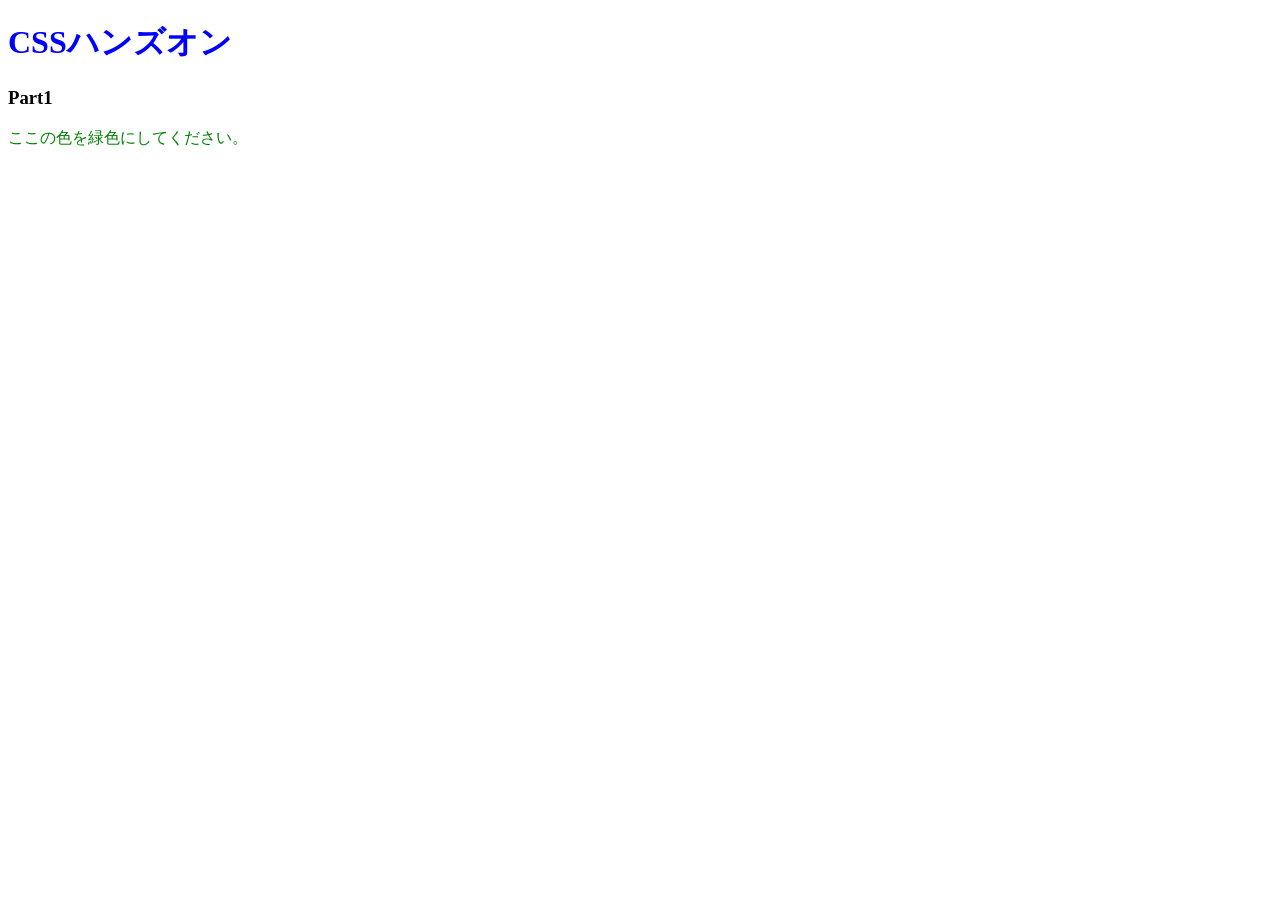
<file: 01.CSSの基本を知ろう/index.html>
<!DOCTYPE html>
<html lang="ja">
<head>
  <meta charset="UTF-8" />
  <!-- ここにstyles.cssを適用するコードを記述 -->
  <link rel="stylesheet" href="styles.css">
  <title>Document</title>
</head>
<body>
  <h1>CSSハンズオン</h1>
  <h3>Part1</h3>
  <p>ここの色を緑色にしてください。</p>
</body>
</html>
</file>
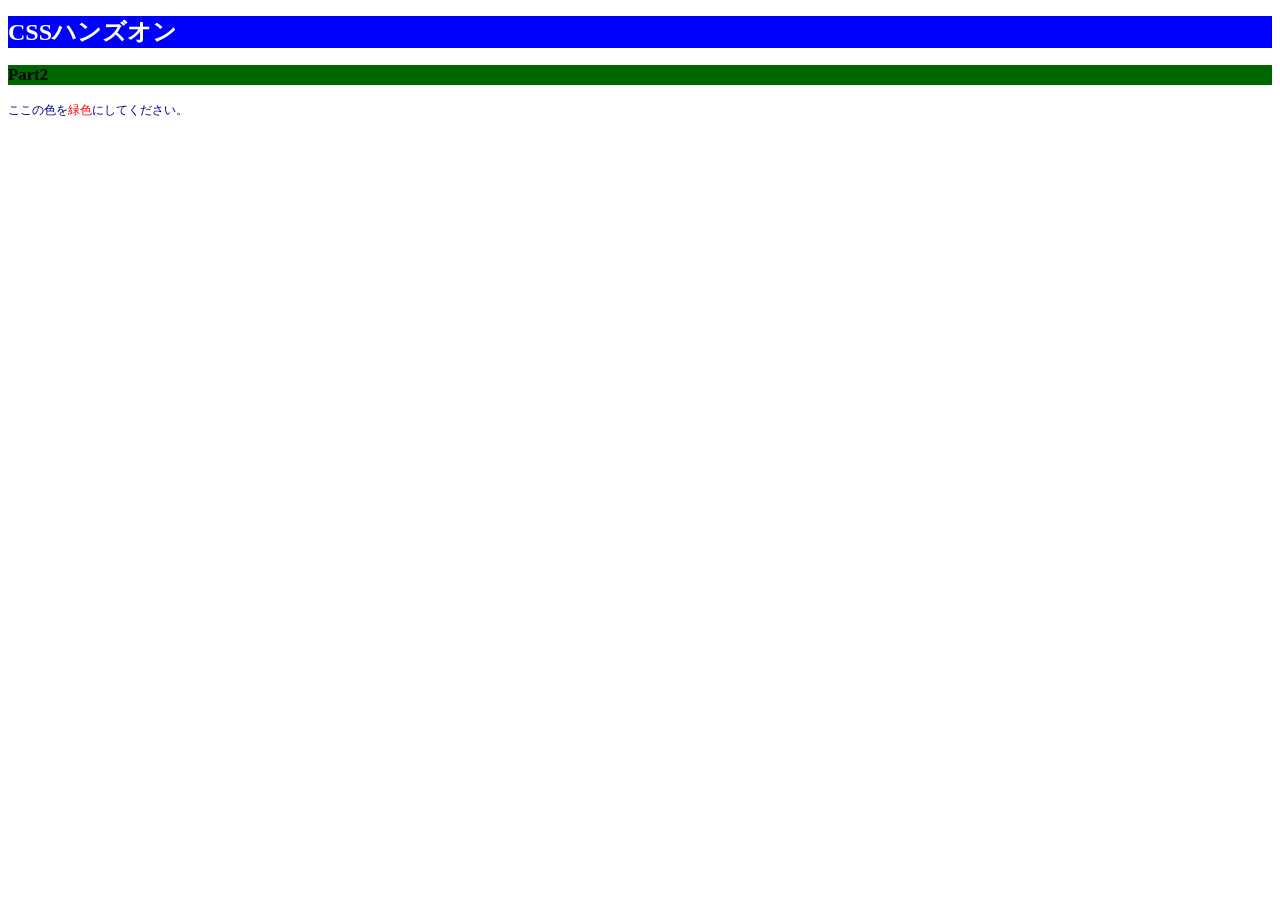
<file: 02.色やサイズを変更してみよう/index.html>
<!DOCTYPE html>
<html lang="ja">
<head>
  <meta charset="UTF-8" />
  <!-- ここにstyles.cssを適用するコードを記述 -->
  <link rel="stylesheet" href="styles.css">
  <title>Document</title>
</head>
<body>
  <h1>CSSハンズオン</h1>
  <h3>Part2</h3>
  <!-- 「色」にのみCSSを適用するために編集 -->
  <p>ここの色を<span>緑色</span>にしてください。</p>
</body>
</html>
</file>
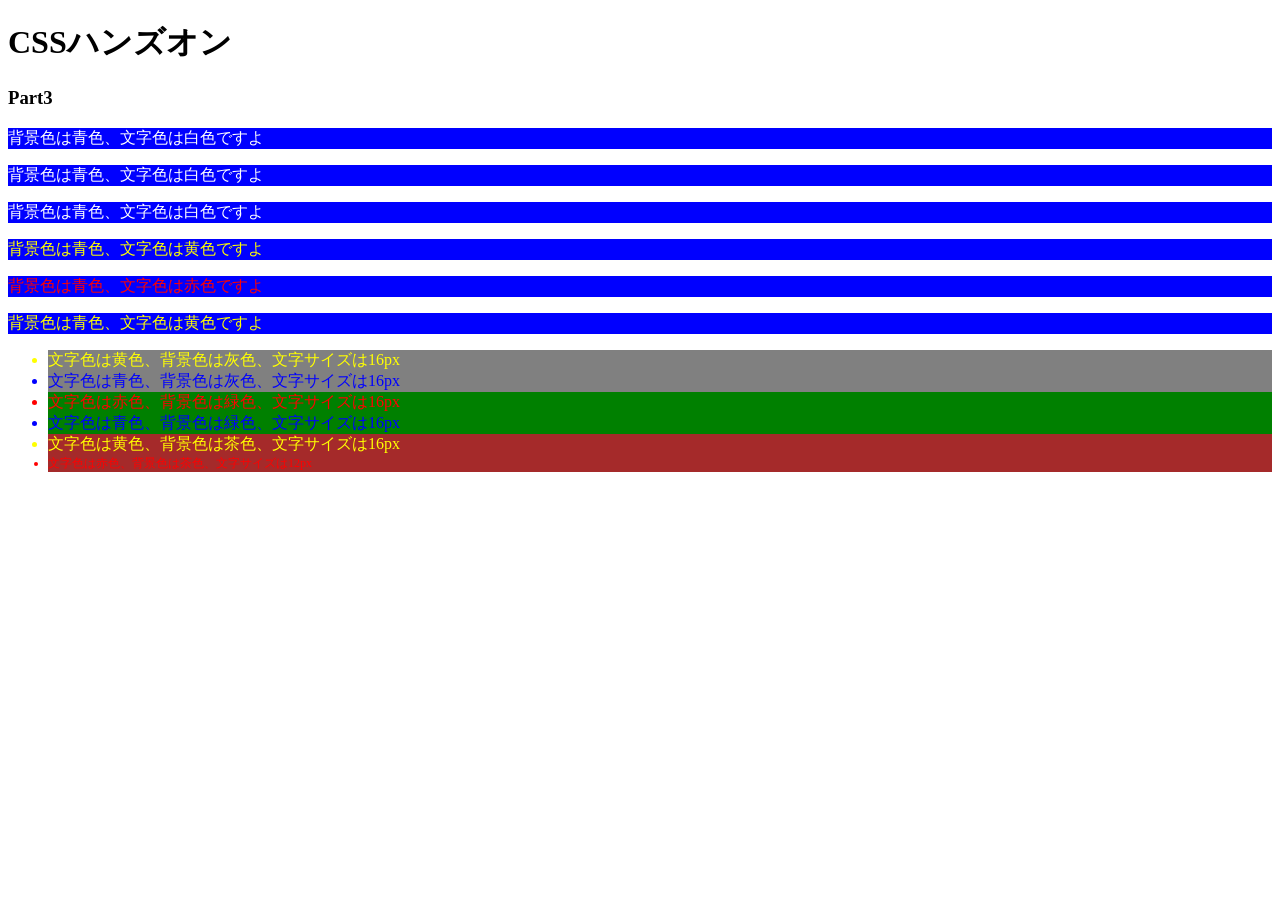
<file: 03.id属性とclass属性/index.html>
<!DOCTYPE html>
<html lang="ja">
<head>
  <meta charset="UTF-8" />
  <link rel="stylesheet" href="styles.css" />
  <title>Document</title>
</head>
<body>
  <h1>CSSハンズオン</h1>
  <h3>Part3</h3>
  <p>背景色は青色、文字色は白色ですよ</p>
  <p>背景色は青色、文字色は白色ですよ</p>
  <p>背景色は青色、文字色は白色ですよ</p>
  <p class="yelblue">背景色は青色、文字色は黄色ですよ</p>
  <p class="redblue">背景色は青色、文字色は赤色ですよ</p>
  <p class="yelblue">背景色は青色、文字色は黄色ですよ</p>
  <ul>
    <li class="grayyel">文字色は黄色、背景色は灰色、文字サイズは16px</li>
    <li class="grayblue">文字色は青色、背景色は灰色、文字サイズは16px</li>
    <li class="greenred">文字色は赤色、背景色は緑色、文字サイズは16px</li>
    <li class="greenblue">文字色は青色、背景色は緑色、文字サイズは16px</li>
    <li class="browyel">文字色は黄色、背景色は茶色、文字サイズは16px</li>
    <li class="browred12">文字色は赤色、背景色は茶色、文字サイズは12px</li>
  </ul>
</body>
</html>
</file>
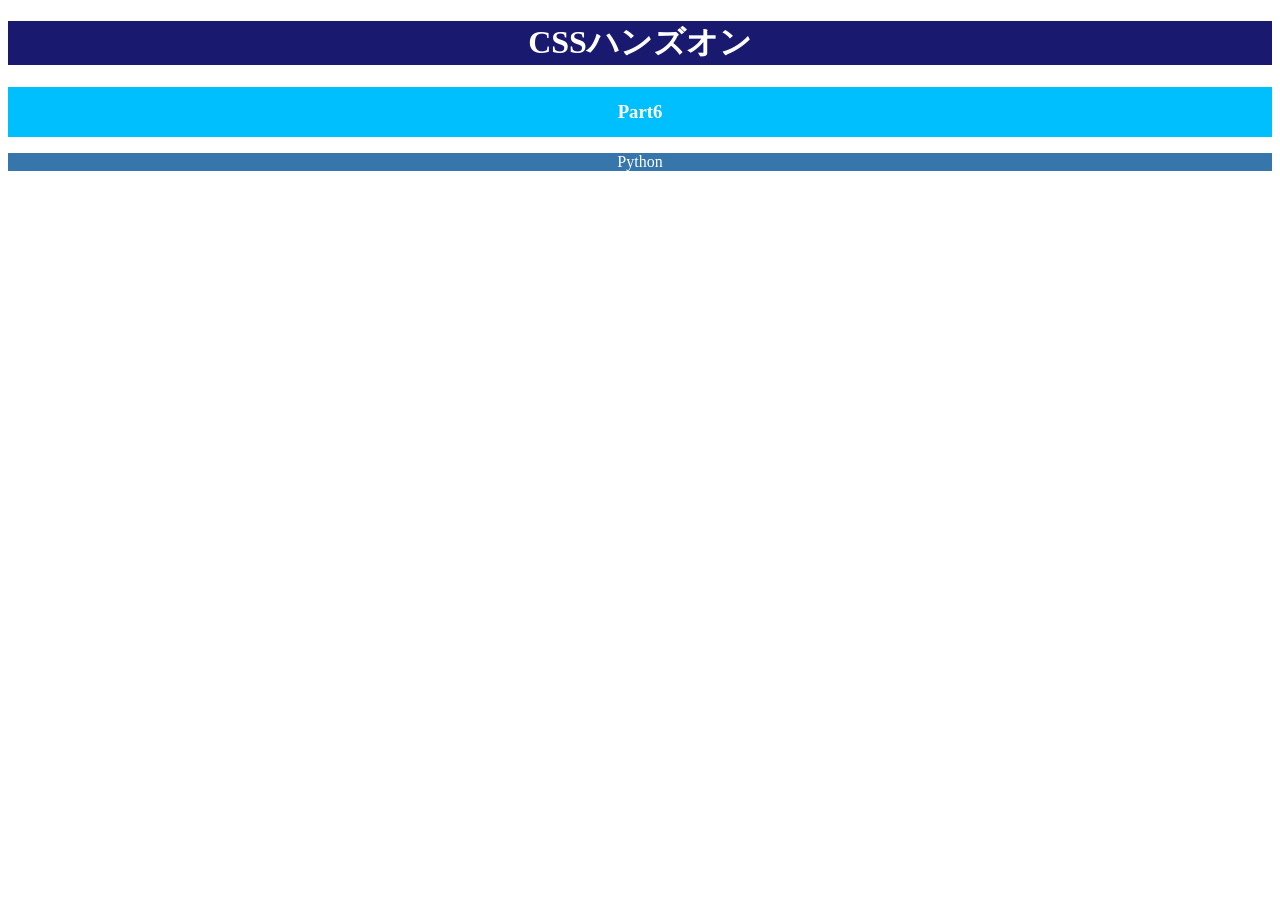
<file: 06.テキストの配置と太さを学ぼう/index.html>
<!DOCTYPE html>
<html lang="ja">
<head>
  <meta charset="UTF-8" />
  <link rel="stylesheet" href="styles.css" />
  <title>Document</title>
</head>
<boy>
  
    <h1>CSSハンズオン</h1>
    
    <div>
      <h3>Part6</h3>
    </div>

    <p>Python</p>
  
</boy>
</html>
</file>
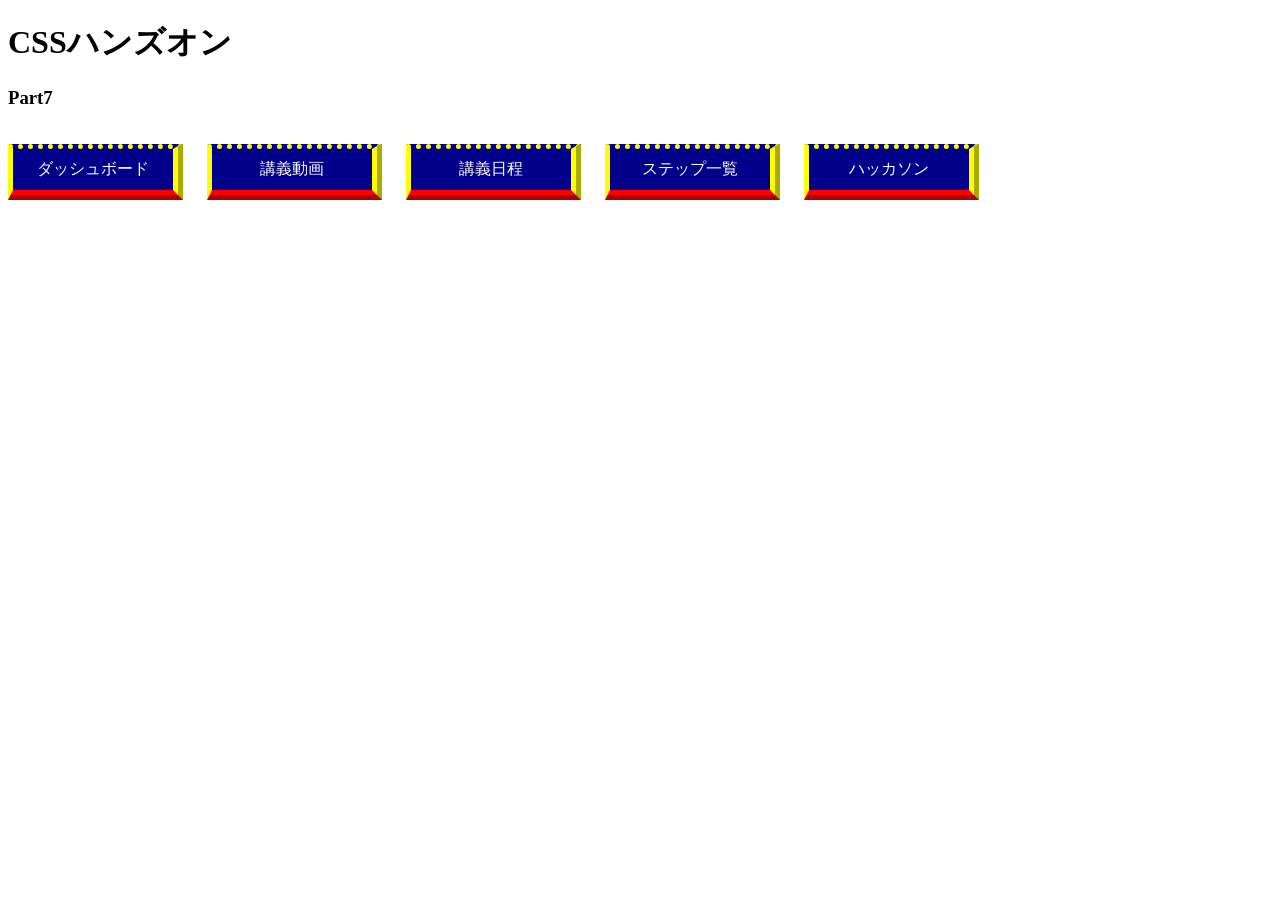
<file: 07.余白を学ぼう/index.html>
<!DOCTYPE html>
<hml lang="ja">
  <head>
    <meta charset="UTF-8" />
    <link rel="stylesheet" href="styles.css" />
    <title>Document</title>
  </head>
  <body>
    <h1>CSSハンズオン</h1>
    <h3>Part7</h3>
    <div>
      <p>ダッシュボード</p>
      <p>講義動画</p>
      <p>講義日程</p>
      <p>ステップ一覧</p>
      <p>ハッカソン</p>
    </div>
  </body>
</hml>
</file>
<file: 01.CSSの基本を知ろう/styles.css>
/* h1要素の文字色を青色で宣言 */
h1{
  color: blue;
}
/* p要素の文字色を緑色で宣言 */
p{
  color: green;
}
</file>
<file: 02.色やサイズを変更してみよう/styles.css>
/* html要素の文字サイズを宣言 */
html{
  font-size: 24px;
}
/* h1要素の文字色、背景色、文字サイズを宣言 */
h1{
  color: white;
  background-color: blue;
  font-size: 1rem;
}
/* h3要素の背景色、文字サイズを宣言 */
h3{
  background-color: rgb(0, 100, 0);
  font-size: 0.7rem;
}
/* p要素の文字色、文字色、文字サイズを宣言 */
p{
  color: #000080;
  font-size: 0.5rem;
}
span{
  color: red;
}
/* 「色」の文字色を宣言 */
</file>
<file: 03.id属性とclass属性/styles.css>
/* 6つのp要素に適用するスタイルを宣言 */
p {
  background-color: blue;
  color: white;
}

.yelblue {
  background-color: blue;
  color: yellow;
}

.redblue {
  background-color: blue;
  color: red;
}

/* 6つのli要素に適用するスタイルを宣言 */
li {
  font-size: 16px;
}

.grayyel {
  background-color: gray;
  color: yellow;
}

.grayblue {
  background-color: gray;
  color: blue;
}

.greenred {
  background-color: green;
  color: red;
}

.greenblue {
  background-color: green;
  color: blue;
}

.browyel {
  background-color: brown;
  color: yellow;
}

.browred12 {
  background-color: brown;
  color: red;
  font-size: 12px;
}
</file>
<file: 06.テキストの配置と太さを学ぼう/styles.css>
div{
  height: 50px;
}


/* h1要素に適用するスタイル */
h1{
font-size: 32px;
color: white;
background-color: midnightblue;
text-align: center;
}

/* h3要素に適用するスタイル */
h3{
color: white;
background-color: deepskyblue;
text-align: center;
line-height: 50px;
}

/* p要素に適用するスタイル */
p{
color: white;
background-color: #3776ab;
text-align: center;
}

/* h1要素を文字サイズ32px、文字色を白色、背景色をmidnightblueにし、文字の横方向の配置を中央にしてください。 */

/* h3要素を文字色を白色、背景色をdeepskyblueにしてください。また高さを50pxで、文字が上下左右共に中央に配置されるようにスタイルを適用してください。ここでは、HTMLファイルの編集も必要になります。 */

/* p要素を文字色を白色、背景色を#3776AB、文字の横方向の配置を中央にしてください。 */
</file>
<file: 07.余白を学ぼう/styles.css>
/* p要素に適用するスタイル */
p{
  display: inline-block;
  background-color: #00008B;
  color: white;
  width: 160px;
  text-align: center;
  padding-top: 10px;
  padding-bottom: 10px;
  margin-right: 20px;
  border-top: dotted 5px yellow;
  border-right: ridge 10px yellow;
  border-bottom: ridge 10px red;
  border-left: solid 5px yellow;
}


/* すべてのp要素をサイズを変更できるインラインブロックにしてください。

すべてのp要素の背景色を#00008B、文字色を白色にしてください。

すべてのp要素の幅を160pxにし、各要素の文字が左右方向で中央になるようにしてください。
すべてのp要素にpaddingを上下にのみ10pxずつ追加してください。

すべてのp要素にmarginを右にだけ20px追加してください。

すべてのp要素に以下の内容でborderを適用してください。

色	線の太さ	線の種類
上	黄色	5px	点線
右	黄色	10px	ridge
下	赤色	10px	ridge
左	黄色	5px	実線
*/
</file>
